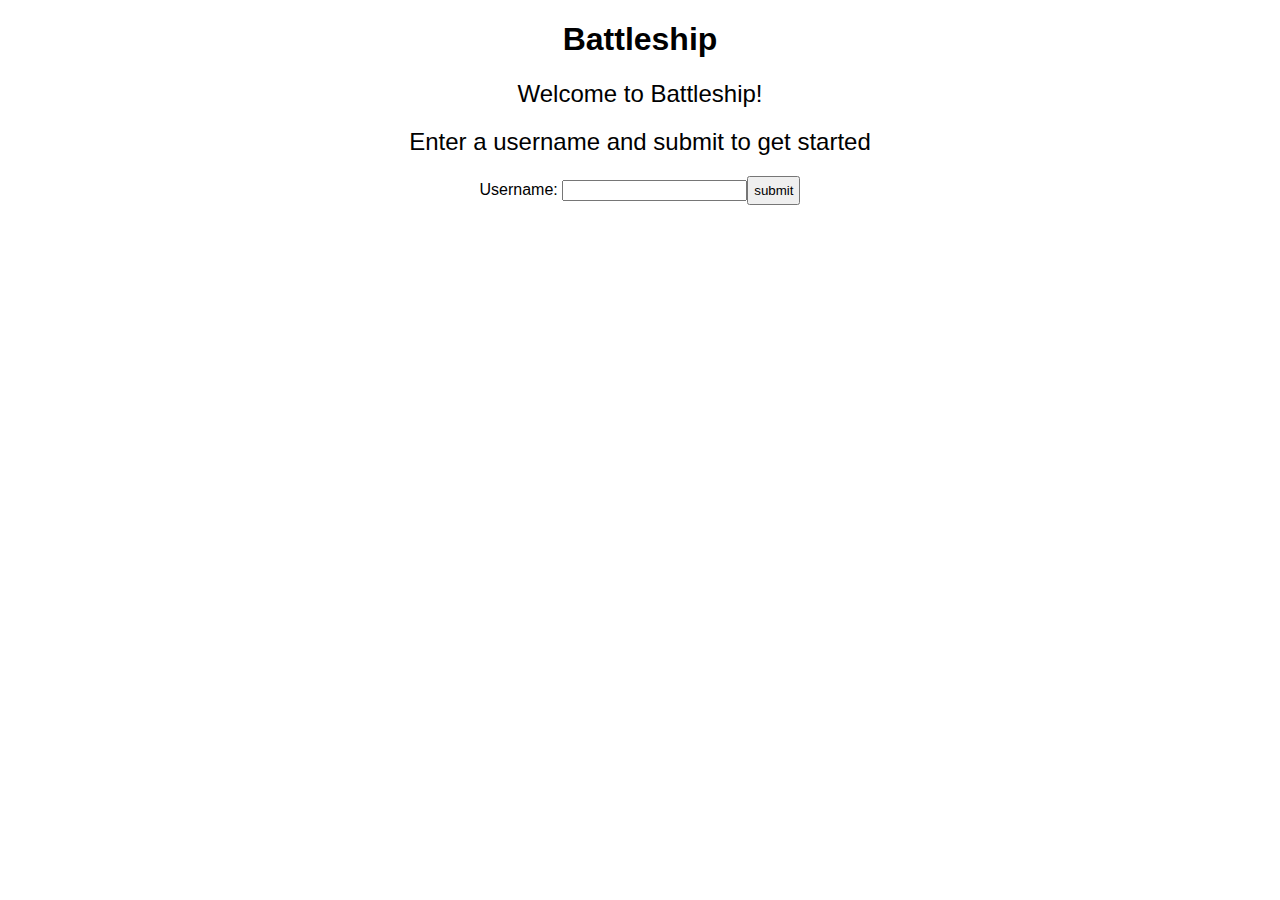
<file: index.html>
<!DOCTYPE html>
<html>
    <header>
        <title>Battleship Login</title>
        <H1>Battleship</H1>
        <link href="https://fonts.googleapis.com/css?family=Quicksand" rel="stylesheet">
        <link href='assets/css/style.css' rel='stylesheet' type='text/css'>
    </header>
    <body>
        <h2>Welcome to Battleship!</h2>
        <h2>Enter a username and submit to get started</h2>
        <div2>
            <form method="get" action="gameplay.html" id="input-form">
                Username: <input id="username" name="username"><button type="submit">submit</button>
            </form>
        </div2> 
    </body>
</html>
</file>
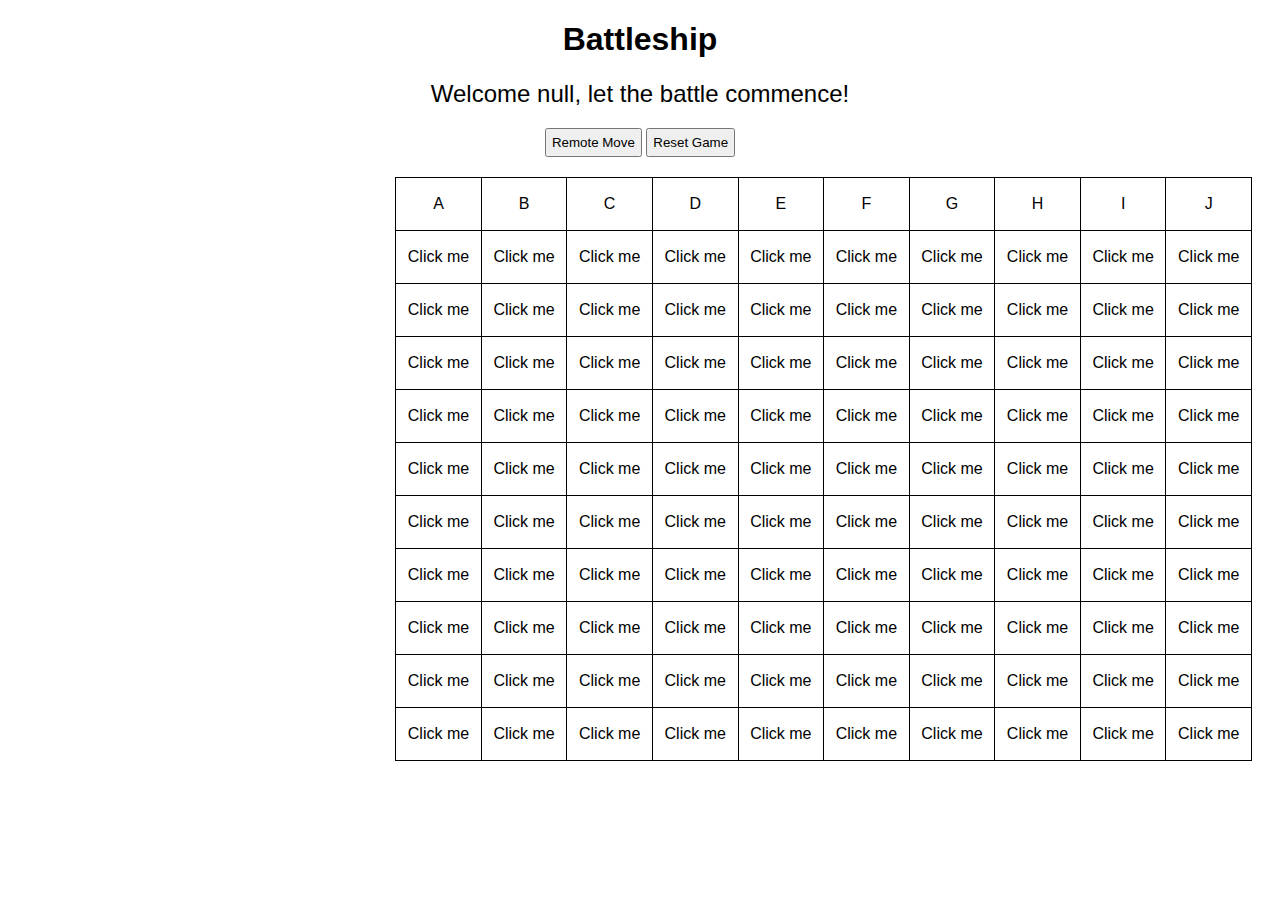
<file: gameplay.html>
<!DOCTYPE html>
<html>
    <head>
        <title>Battleship</title>
        <h1>Battleship</h1>
        <h2 id="username-info"></h2>
        <script src="https://ajax.googleapis.com/ajax/libs/jquery/3.6.0/jquery.min.js"></script>
        <link href="https://fonts.googleapis.com/css?family=Quicksand" rel="stylesheet">
        <link href="assets/css/style.css" rel="stylesheet" type="text/css">
    </head>
    <body>
        <div2>
            <div3>
                <button id="rmove">Remote Move</button>
                <button id="reset">Reset Game</button>
            </div3>
            <table class="table-width">
                <thead id="thead"></thead>
                <tbody id ="tbody"></tbody>
            </table>
            <div id="message"></div>
        </div2>
    </body>

    <script type="text/javascript" src="assets/js/models.js"></script>
    <script type="text/javascript" src="assets/js/listeners.js"></script>
    <script type="text/javascript" src="assets/js/app.js"></script>
    <script type="text/javascript" src="assets/js/view.js"></script>
</html>
</file>
<file: assets/css/style.css>
body {
	font-family: Verdana, Geneva, sans-serif;
}

table {
	border-collapse: collapse;
	border: 1px solid black;
	margin-left: auto;
	margin-right: auto;
	float: right;
}

head {
	align-items: center;
}

h1, h2{
	text-align: center;
}

h2 {
	font-size: normal;
	font-weight: normal;
}

td, th{
	text-align: center;
}

table, td {
	border: 1px solid black;
	height: 50px;
}

button {
	text-align: center;
	margin: auto;
	padding: 5px;
}

input {
	margin-bottom: 10px;
}

div2 {
	align-items: center;
	text-align: center;
	display: block;
	margin-left: auto;
	margin-right: auto;
	padding-right: 20px;
	padding-left: 20px;
}

div3 {
	padding-bottom: 20px;
	display:block;
}

#message {
	text-align: center;
	font-size: large;
	float: left;
	margin-left: auto;
	margin-right: auto;
	width: calc(30%);
}

.cruiser {
	background-image: url('../images/cruiser.jpg');
	background-size: auto;
}
.submarine {
	background-image: url('../images/submarine.jpg');
	background-size: auto;
}

.destroyer {
	background-image: url('../images/destroyer.jpg');
	background-size: auto;
}

.battleship {
	background-image: url('../images/battleship.jpg');
	background-size: auto;
}

.vessel {
	background-position:center;
	background-repeat:no-repeat;
	background-size: 100%;
	margin: 0px 12px;
	text-align: center;
	color: #ffffff;
}

.missed {
	background-color: #ff0000;
}

.table-width{
	width: 70%;
}
</file>
